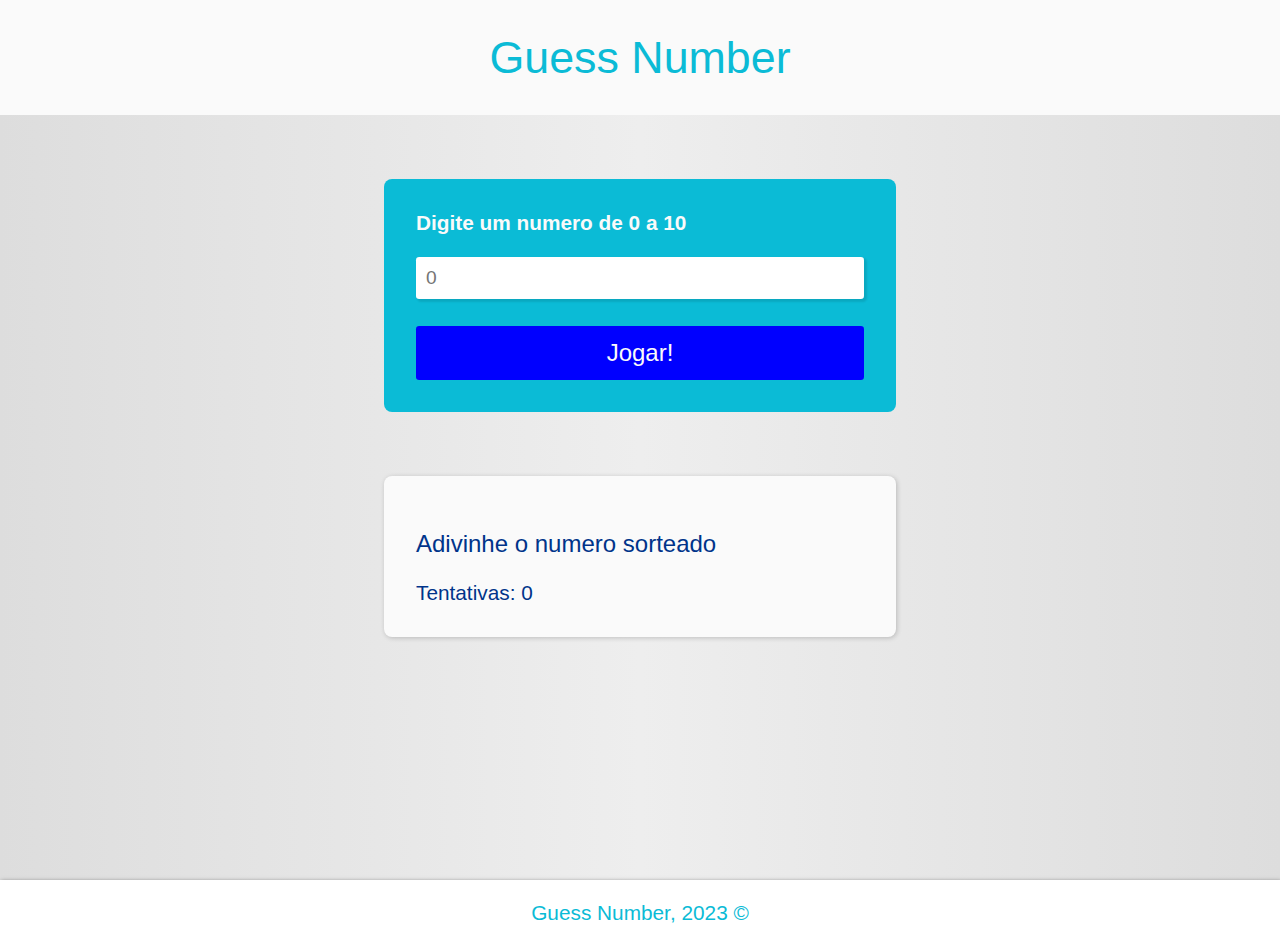
<file: GUESSNUMBER/index.html>
<!DOCTYPE html>
<html lang="pt-br">
<head>
    <meta charset="UTF-8">
    <meta http-equiv="X-UA-Compatible" content="IE=edge">
    <meta name="viewport" content="width=device-width, initial-scale=1.0">
    <title>Guess Number</title>
    <link rel="stylesheet" href="CSS/style.css">
    <script src="JS/index.js"></script>

    <link rel="preconnect" href="https://fonts.googleapis.com">
    <link rel="preconnect" href="https://fonts.gstatic.com" crossorigin>
    <link href="https://fonts.googleapis.com/css2?family=Montserrat:ital,wght@1,200;1,300&family=Roboto:wght@300;400;500&display=swap" rel="stylesheet">
</head>
<body>
    <header>
        <a href="#"><h1>Guess Number</h1></a>
    </header>
    <main class="container">
        <form action="">
            <label for="kick">Digite um numero de 0  a 10</label>
            <input type="number" id="kick" max="10" placeholder="0">

            <button type="submit">Jogar!</button>
        </form>
        <section class="result-box" id="result">
            <h2 id="status"> Adivinhe o numero sorteado</h2>
            <span id="attempt">Tentativas: 0</span>
        </section>
        <button id="btRestart">Jogar de Novo!</button>
    </main>
    <footer>
        <p>Guess Number, 2023 &copy;</p>
    </footer>
</body>
</html>
</file>
<file: GUESSNUMBER/CSS/style.css>
/* Global */
:root{
    --white: #fafafa;
    --blue: #00348a;
    --blue: #0bbbd6;
}

* {
    margin: 0;
    padding: 0;
    box-sizing: border-box;
    font-family: 'Ubuntu', sans-serif;
    text-decoration: none; /* aplica ao texto uma linha na base por exemplo, ou um corte central  */
}
/* Header */
header{
    width: 100%;
    text-align: center;
    padding: 2rem; /* preenchimento */
    box-shadow: 0px 2px 4px 2px rgba(0, 0 ,0 ,0.5); /* efeito de sombra configurado na sequencia: eixo x, eixo y, raio de desfoque, raio de propagação, cor */
    background-color: var(--white); /* utilizando a variavel */
}

header a h1{
    color: var(--blue);
    font-size: 2.8rem;
    font-weight: 300;
}

/* Container */
.container{
    width: 100;
    height: 85vh;
    
    display: flex;
    flex-direction: column;
    align-items: center;
    justify-content: flex-start;

    background: linear-gradient(to right, #ddd, #eee, #ddd); /* colocando um degrade da esquerda para direita (to rigth) utilizando as respecticas cores */

}
/* form */
.container form{
    background: var(--blue);

    display: flex;
    flex-direction: column;
    width: 40%;
    padding: 2rem;
    margin-top: 5%;
    border-radius: 0.5rem;
}
.container form label{
    color: var(--white);
    font-size: 1.3rem;
    font-weight: 600;
}
.container form input{
    border: 0;
    outline: 0; /* contorno do objeto */
    margin: 5% 0px;
    padding: 10px;
    font-size: 1.2rem;
    font-weight: 300;
    border-radius: 0.2rem;
    box-shadow: 2px 2px 2px 1px rgba(0, 0 ,0 ,0.1);
}
.container form input:focus{ /* efeito de sombra na borda ao passar o mouse */
    box-shadow: 1px 2px 4px 2px rgba(0, 0 ,0 ,0.1);
}

.container form button{
    cursor: pointer;
    margin-top: 1%;
    border: 0;
    outline: 0;
    padding: 0.8rem;
    border-radius: 0.2rem;
    font-size: 1.5rem;
    font-weight: 400;
    background: blue;
    color: var(--white);
    transition: 0.3 ease-in-out;
}

.container form button:hover{
    color: var(--blue);
    background: var(--white);
}

/* section */
section{
    margin-top: 5%;
    background: var(--white);
    width: 40%;
    padding: 2rem;
    border-radius: 0.5rem;
    box-shadow: 1px 1px 5px 0px rgba(0, 0 ,0 ,0.2);
    color: #00348a;
}

.container .result-box h2{
    font-weight: 500;
    font-size: 1.5rem;
    margin: 5% 0%;
}
.container .result-box span{
    font-size: 1.3rem;
    font-weight: 300;
}
/* botão */

.container #btRestart{
    cursor: pointer;
    border: 0;
    outline: 0;
    background: var(--white);
    color: var(--blue);
    padding: 1rem;
    margin-top: 3%;
    font-size: 1.3rem;
    border-radius: 0.3rem;
    box-shadow: 1px 1px 5px 0px rgba(0, 0 ,0 ,0.3);
    transition: 0,2s ease-in-out;

    display: none;
}

.container #btRestart:hover{
    background: var(--blue);
    color: var(--white);
}
footer{
    padding: 1.3rem;
    text-align: center;
    box-shadow: 1px 1px 4px 0px rgba(0, 0 ,0 ,0.5);
    color: var(--blue);
    font-size: 1.3rem;
    font-weight: 300;
}
</file>
